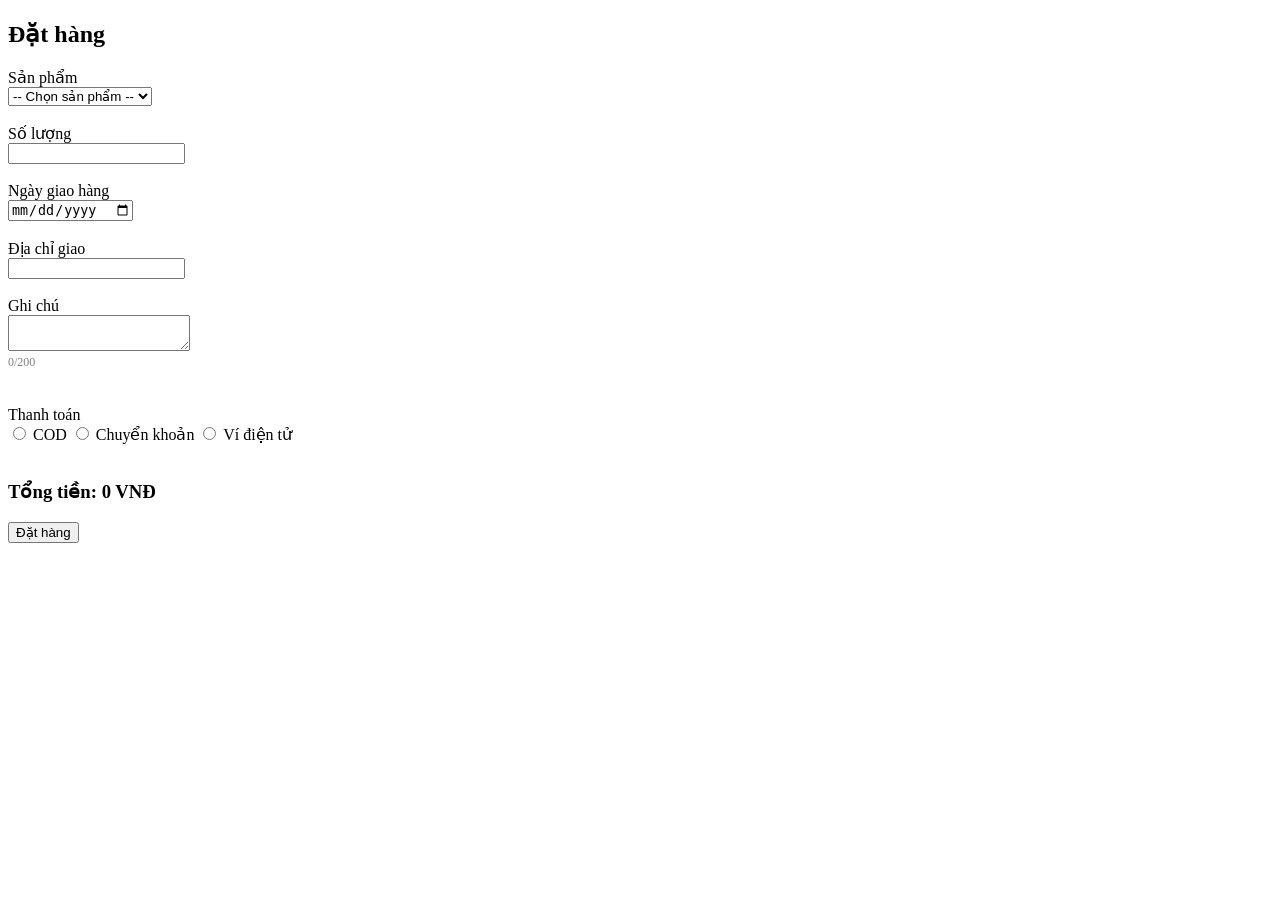
<file: BTH4/Bài1(BTVN).html>
<!DOCTYPE html>
<html lang="vi">
<head>
<meta charset="UTF-8">
<title>Form đặt hàng</title>

<style>

.error{
color:red;
font-size:13px;
}

.counter{
font-size:12px;
color:gray;
}

</style>

</head>

<body>

<h2>Đặt hàng</h2>

<form id="orderForm">

<label>Sản phẩm</label><br>
<select id="product">
<option value="">-- Chọn sản phẩm --</option>
<option value="ao">Áo</option>
<option value="quan">Quần</option>
<option value="giay">Giày</option>
</select>
<span class="error" id="productError"></span>

<br><br>

<label>Số lượng</label><br>
<input type="number" id="quantity">
<span class="error" id="quantityError"></span>

<br><br>

<label>Ngày giao hàng</label><br>
<input type="date" id="delivery">
<span class="error" id="deliveryError"></span>

<br><br>

<label>Địa chỉ giao</label><br>
<input type="text" id="address">
<span class="error" id="addressError"></span>

<br><br>

<label>Ghi chú</label><br>
<textarea id="note"></textarea>
<div class="counter" id="noteCount">0/200</div>
<span class="error" id="noteError"></span>

<br><br>

<label>Thanh toán</label><br>

<input type="radio" name="payment" value="COD"> COD
<input type="radio" name="payment" value="Bank"> Chuyển khoản
<input type="radio" name="payment" value="Wallet"> Ví điện tử

<span class="error" id="paymentError"></span>

<br><br>

<h3>Tổng tiền: <span id="total">0</span> VNĐ</h3>

<button type="submit">Đặt hàng</button>

</form>

<div id="confirmBox" style="display:none;border:1px solid #ccc;padding:10px;margin-top:20px"></div>

<script>

const prices={
ao:150000,
quan:200000,
giay:500000
}

function showError(id,msg){
document.getElementById(id+"Error").textContent=msg
}

function clearError(id){
document.getElementById(id+"Error").textContent=""
}

function validateProduct(){

let v=document.getElementById("product").value

if(v===""){
showError("product","Chọn sản phẩm")
return false
}

clearError("product")
return true
}

function validateQuantity(){

let v=parseInt(document.getElementById("quantity").value)

if(isNaN(v)||v<1||v>99){
showError("quantity","1-99")
return false
}

clearError("quantity")
return true
}

function validateDate(){

let date=new Date(document.getElementById("delivery").value)
let today=new Date()

let max=new Date()
max.setDate(today.getDate()+30)

if(date<today||date>max){
showError("delivery","Ngày phải trong 30 ngày")
return false
}

clearError("delivery")
return true
}

function validateAddress(){

let v=document.getElementById("address").value.trim()

if(v.length<10){
showError("address","≥10 ký tự")
return false
}

clearError("address")
return true
}

function validateNote(){

let v=document.getElementById("note").value

if(v.length>200){
showError("note","Tối đa 200 ký tự")
return false
}

clearError("note")
return true
}

function validatePayment(){

let radios=document.getElementsByName("payment")

for(let r of radios){
if(r.checked){
clearError("payment")
return true
}
}

showError("payment","Chọn phương thức")
return false
}

function calcTotal(){

let product=document.getElementById("product").value
let qty=parseInt(document.getElementById("quantity").value)

if(prices[product]&&qty){

let total=prices[product]*qty

document.getElementById("total").textContent=
Number(total).toLocaleString("vi-VN")

}

}

document.getElementById("product").addEventListener("change",calcTotal)
document.getElementById("quantity").addEventListener("input",calcTotal)

document.getElementById("note").addEventListener("input",function(){

let len=this.value.length

document.getElementById("noteCount").textContent=len+"/200"

if(len>200){
document.getElementById("noteCount").style.color="red"
}else{
document.getElementById("noteCount").style.color="gray"
}

})

document.getElementById("orderForm").addEventListener("submit",function(e){

e.preventDefault()

let valid=
validateProduct()&
validateQuantity()&
validateDate()&
validateAddress()&
validateNote()&
validatePayment()

if(valid){

let product=document.getElementById("product").value
let qty=document.getElementById("quantity").value
let total=document.getElementById("total").textContent
let date=document.getElementById("delivery").value

document.getElementById("confirmBox").style.display="block"

document.getElementById("confirmBox").innerHTML=

`
<h3>Xác nhận đặt hàng</h3>
Sản phẩm: ${product}<br>
Số lượng: ${qty}<br>
Tổng tiền: ${total} VNĐ<br>
Ngày giao: ${date}<br><br>

<button onclick="confirmOrder()">Xác nhận</button>
<button onclick="cancelOrder()">Hủy</button>
`

}

})

function confirmOrder(){

document.body.innerHTML="<h2>Đặt hàng thành công 🎉</h2>"

}

function cancelOrder(){

document.getElementById("confirmBox").style.display="none"

}

</script>

</body>
</html>
</file>
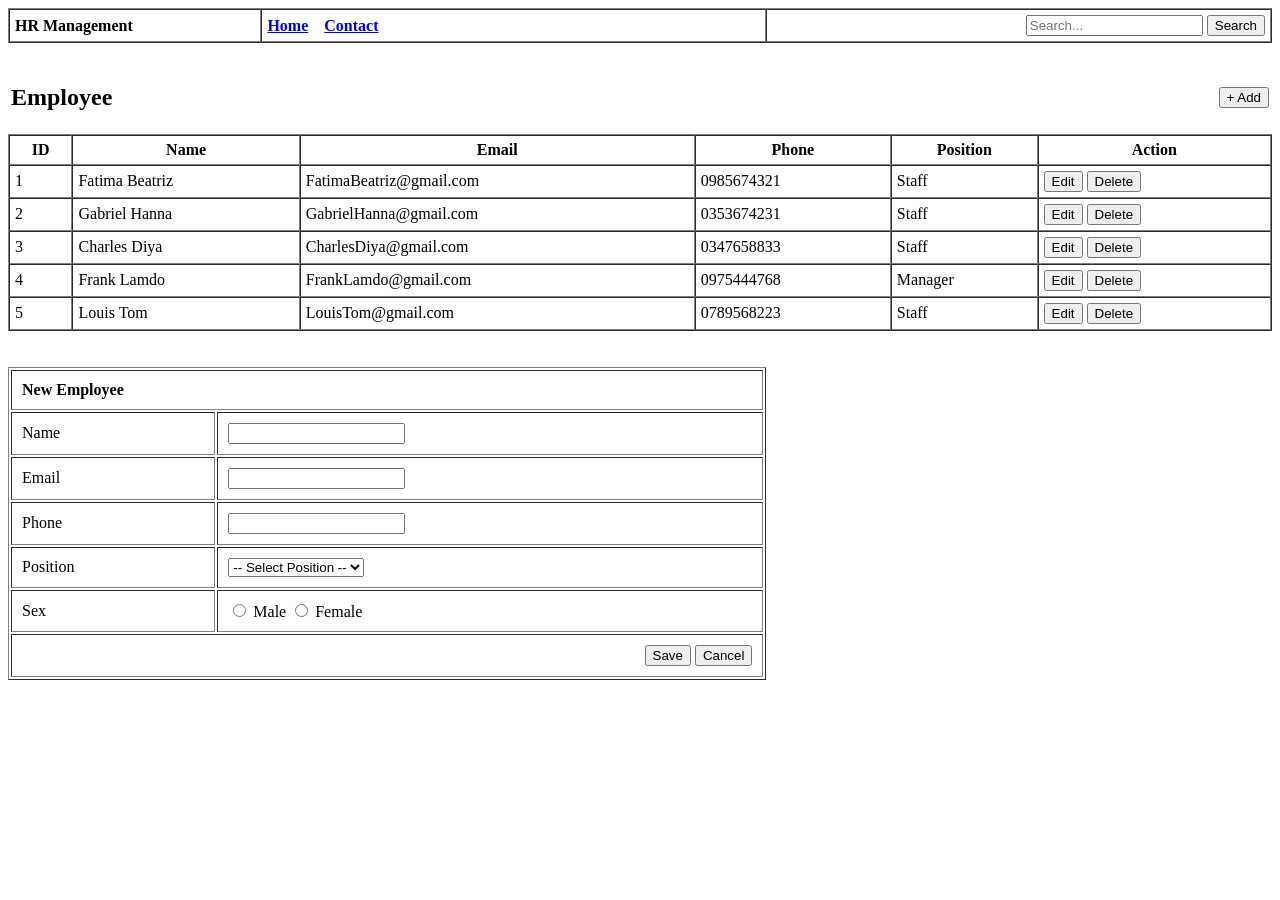
<file: TH1/Bai5.html>
<!DOCTYPE html>
<html lang="en">
<head>
    <meta charset="UTF-8">
    <title>HR Management</title>
</head>
<body>

<table width="100%" border="1" cellspacing="0" cellpadding="5">
    <tr>
        <th width="20%" align="left">HR Management</th>
        <th width="40%" align="left">
            <a href="/">Home</a> &nbsp;&nbsp;
            <a href="/contact">Contact</a>
        </th>
        <th align="right">
            <input type="text" placeholder="Search...">
            <input type="button" value="Search">
        </th>
    </tr>
</table>

<br>

<table width="100%" border="0">
    <tr>
        <td><h2>Employee</h2></td>
        <td align="right">
            <input type="button" value="+ Add">
        </td>
    </tr>
</table>

<table width="100%" border="1" cellspacing="0" cellpadding="5">
    <tr>
        <th>ID</th>
        <th>Name</th>
        <th>Email</th>
        <th>Phone</th>
        <th>Position</th>
        <th>Action</th>
    </tr>

    <tr>
        <td>1</td>
        <td>Fatima Beatriz</td>
        <td>FatimaBeatriz@gmail.com</td>
        <td>0985674321</td>
        <td>Staff</td>
        <td>
            <input type="button" value="Edit">
            <input type="button" value="Delete">
        </td>
    </tr>

    <tr>
        <td>2</td>
        <td>Gabriel Hanna</td>
        <td>GabrielHanna@gmail.com</td>
        <td>0353674231</td>
        <td>Staff</td>
        <td>
            <input type="button" value="Edit">
            <input type="button" value="Delete">
        </td>
    </tr>

    <tr>
        <td>3</td>
        <td>Charles Diya</td>
        <td>CharlesDiya@gmail.com</td>
        <td>0347658833</td>
        <td>Staff</td>
        <td>
            <input type="button" value="Edit">
            <input type="button" value="Delete">
        </td>
    </tr>

    <tr>
        <td>4</td>
        <td>Frank Lamdo</td>
        <td>FrankLamdo@gmail.com</td>
        <td>0975444768</td>
        <td>Manager</td>
        <td>
            <input type="button" value="Edit">
            <input type="button" value="Delete">
        </td>
    </tr>

    <tr>
        <td>5</td>
        <td>Louis Tom</td>
        <td>LouisTom@gmail.com</td>
        <td>0789568223</td>
        <td>Staff</td>
        <td>
            <input type="button" value="Edit">
            <input type="button" value="Delete">
        </td>
    </tr>
</table>

<br><br>

<form>
<table width="60%" border="1" cellpadding="10">
    <tr>
        <th colspan="2" align="left">New Employee</th>
    </tr>

    <tr>
        <td>Name</td>
        <td><input type="text"></td>
    </tr>

    <tr>
        <td>Email</td>
        <td><input type="email"></td>
    </tr>

    <tr>
        <td>Phone</td>
        <td><input type="text"></td>
    </tr>

    <tr>
        <td>Position</td>
        <td>
            <select>
                <option>-- Select Position --</option>
                <option>Staff</option>
                <option>Manager</option>
                <option>CEO</option>
            </select>
        </td>
    </tr>

    <tr>
        <td>Sex</td>
        <td>
            <input type="radio" name="sex"> Male
            <input type="radio" name="sex"> Female
        </td>
    </tr>
    <tr>
        <td colspan="2" align="right">
            <input type="submit" value="Save">
            <input type="reset" value="Cancel">
        </td>
    </tr>
</table>
</form>

</body>
</html>
</file>
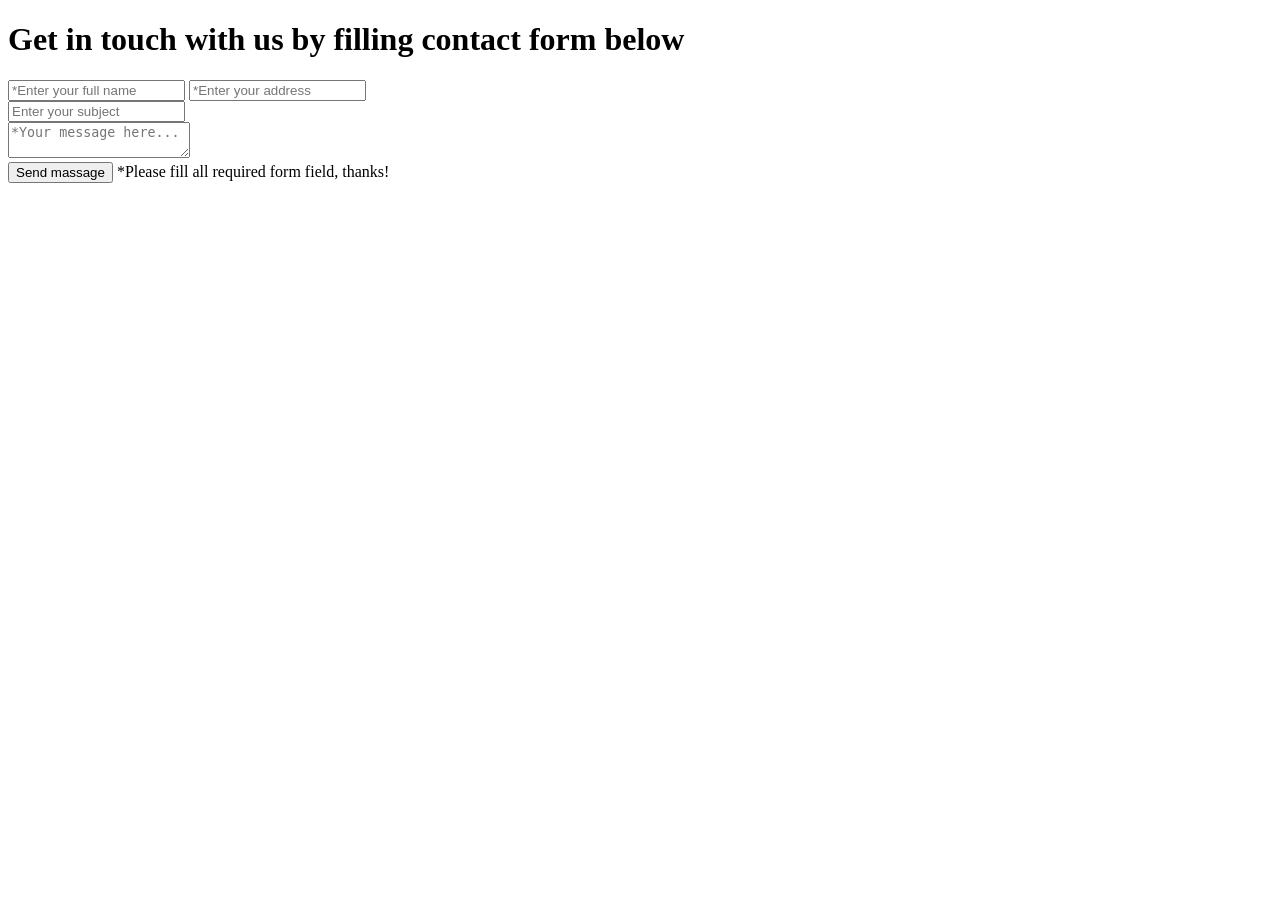
<file: TH2/Bai1.html>
<!DOCTYPE html>
<html lang="en">
<head>
  <meta charset="UTF-8">
  <meta name="viewport" content="width=device-width, initial-scale=1.0">
  <title>Document</title>
  <link rel="stylesheet" href="C:\Users\Admin\Downloads\bài 2\styles(Bai1).css">
</head>
<body>
 <form class="contact-form">
  <h1>Get in touch with us by filling contact form below</h1>
  <div class="row">
    <input type="text" placeholder="*Enter your full name">
    <input type="text" placeholder="*Enter your address">
  </div>
  <div class="row">
    <input type="text" placeholder="Enter your subject">
  </div>
  <div class="row">
    <textarea placeholder="*Your message here... "></textarea>
  </div>
  <div>
    <button type="submit">Send massage</button>
    <span>*Please fill all required form field, thanks! </span>
 </div>
  </form>
</body>
</html>
</file>
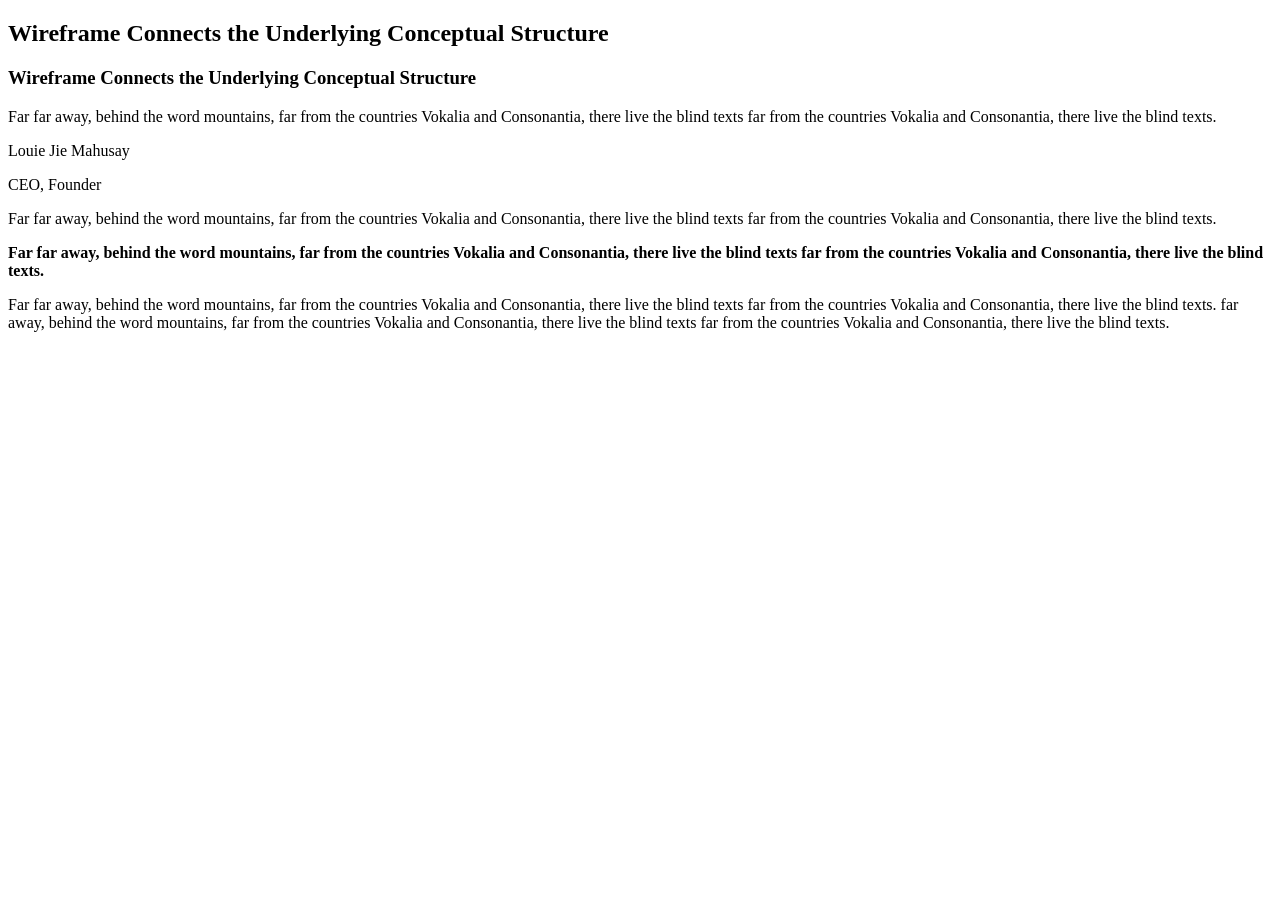
<file: TH2/Bai3.html>
<!DOCTYPE html>
<html lang="en">
<head>
    <meta charset="UTF-8">
    <meta name="viewport" content="width=device-width, initial-scale=1.0">
    <title>Document</title>
    <link rel="stylesheet" href="C:\Users\Admin\Downloads\bài 2\styles(Bai3).css">
</head>
<body>
  <section class="wrapper">
  <h1>Wireframe Connects the Underlying Conceptual Structure</h1>

  <div class="content">
    <div class="card">
      <h3>Wireframe Connects the Underlying Conceptual Structure</h3>
      <p>
        Far far away, behind the word
        mountains, far from the countries
        Vokalia and Consonantia, there
        live the blind texts far from the
        countries Vokalia and
        Consonantia, there live the blind
        texts.
    </p>
      <p class="author">Louie Jie Mahusay</p>
      <span>CEO, Founder</span>
    </div>

    <div class="text">
      <p>
        Far far away, behind the word mountains, far from the countries Vokalia
        and Consonantia, there live the blind texts far from the countries
        Vokalia and Consonantia, there live the blind texts.</p>
      <p><strong>
        Far far away, behind the word mountains, far from the countries Vokalia
        and Consonantia, there live the blind texts far from the countries Vokalia
        and Consonantia, there live the blind texts.</strong></p>
      <p>
        Far far away, behind the word mountains, far from the countries Vokalia
        and Consonantia, there live the blind texts far from the countries
        Vokalia and Consonantia, there live the blind texts. far away, behind
        the word mountains, far from the countries Vokalia and Consonantia,
        there live the blind texts far from the countries Vokalia and
        Consonantia, there live the blind texts.
      </p>
    </div>
  </div>
</section>
    
</body>
</html>
</file>
